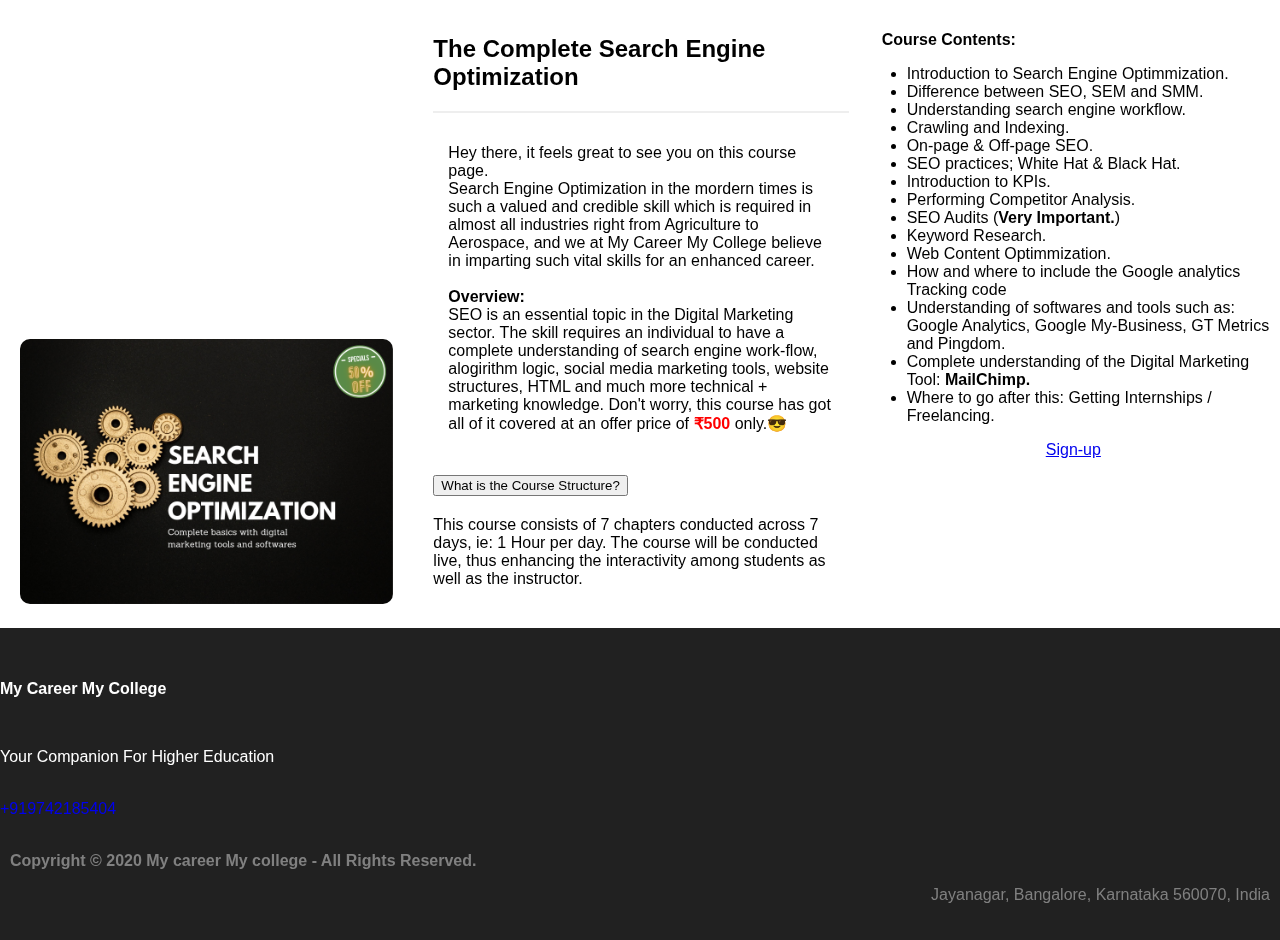
<file: SEO-Course.html>
<!DOCTYPE html>
<html>
  <head>
    <meta charset="utf-8">
    <meta name="viewport" content="width=device-width, initial-scale=1">
    <link rel="stylesheet" type="text/css" href="./course-details.css">
    <link rel="stylesheet" type="text/css" href="./footer.css">
    <title>The Complete Search Engine Optimization</title>
    <link rel="shortcut icon" type="image/png" href="./src/favicon.png"/>
    <link href="https://cdn.jsdelivr.net/npm/bootstrap@5.0.0-beta1/dist/css/bootstrap.min.css" rel="stylesheet" integrity="sha384-giJF6kkoqNQ00vy+HMDP7azOuL0xtbfIcaT9wjKHr8RbDVddVHyTfAAsrekwKmP1" crossorigin="anonymous">

    <meta name="keywords" content="learning, digital marketing, online courses, search engine optimization, seo, web designing, website, web development, best e-learning platform, my learning">
    <meta name="description" content="The Complete Search Engine Optimization - seo audits, keyword research, google analytics, mailchimp, crawling, indexing, sem, digital marketing">

    <meta property='og:title' content='My Career My College - My-Learning'/>

    <meta property='og:image' content='src/thumbnail.png'/>

    <meta property='og:description' content='Learn the most Industry In-Deemand skills curated in the form of interactive courses.'/>

    <meta property='og:url' content='https://www.mydigitallearning.ml/SEO-Course.html'/>
  </head>
  <body>

    <div class="productgrid">
      <div id="caption" class="box">
        <h2 class="upper-heading"><strong>The Complete Search Engine Optimization</strong></h2><hr class="upper-hr">
      <iframe width="100%" height="315" src="https://www.youtube.com/embed/m9ciVnDLWos" frameborder="0" allow="accelerometer; autoplay; clipboard-write; encrypted-media; gyroscope; picture-in-picture" allowfullscreen></iframe>
      <a href="./src/seo.png" target="_blank"><img src="./src/seo.png"></a>
      <a href="./SEO-signup.html" role="button" class="btn btn-primary btn-m upper-button">Sign-up</a>
      </div>
      <div class="text-center">
        <h2 style="padding-top:15px;" class="lower-heading"><strong>The Complete Search Engine Optimization</strong></h2><hr class="lower-hr">
      <div class="ulcost" style="text-align:left;">
        <p style="padding:15px;">Hey there, it feels great to see you on this course page.<br>
          Search Engine Optimization in the mordern times is such a valued and credible skill which is required in almost all industries right from Agriculture to Aerospace, and we at My Career My College believe in imparting such vital skills for an enhanced career.<br><br>
          <b>Overview:</b><br>
          SEO is an essential topic in the Digital Marketing sector. The skill requires an individual to have a complete understanding of search engine work-flow, alogirithm logic, social media marketing tools, website structures, HTML and much more technical + marketing knowledge.
          Don't worry, this course has got all of it covered at an offer price of <b style="color:red;">₹500</b> only.😎<br>
          <div class="accordion accordion-flush" id="accordionFlushExample">
            <div class="accordion-item">
              <h2 class="accordion-header" id="flush-headingOne">
                <button class="accordion-button collapsed border" type="button" data-bs-toggle="collapse" data-bs-target="#flush-collapseOne" aria-expanded="false" aria-controls="flush-collapseOne">
                  What is the Course Structure?
                </button>
              </h2>
              <div id="flush-collapseOne" class="accordion-collapse collapse" aria-labelledby="flush-headingOne" data-bs-parent="#accordionFlushExample">
                <div class="accordion-body text-center">
                  This course consists of 7 chapters conducted across 7 days, ie: 1 Hour per day. The course will be conducted live, thus enhancing the interactivity among students as well as the instructor.
                </div>
              </div>
            </div>
          </div>
        </p>
      </div>
      </div>

      <div style="text-align:left;">
        <p class="para"><b>Course Contents:</b>
          <ul>
            <li>Introduction to Search Engine Optimmization.</li>
            <li>Difference between SEO, SEM and SMM.</li>
            <li>Understanding search engine workflow.</li>
            <li>Crawling and Indexing.</li>
            <li>On-page & Off-page SEO.</li>
            <li>SEO practices; White Hat & Black Hat.</li>
            <li>Introduction to KPIs.</li>
            <li>Performing Competitor Analysis.</li>
            <li>SEO Audits (<b>Very Important.</b>)</li>
            <li>Keyword Research.</li>
            <li>Web Content Optimmization.</li>
            <li>How and where to include the Google analytics Tracking code</li>
            <li>Understanding of softwares and tools such as: Google Analytics, Google My-Business, GT Metrics and Pingdom.</li>
            <li>Complete understanding of the Digital Marketing Tool: <b>MailChimp.</b></li>
            <li>Where to go after this: Getting Internships / Freelancing.</li>
        </ul>
        <div class="sign-up">
          <a href="./SEO-signup.html" role="button" class="btn btn-primary btn-m">Sign-up</a>
        </div>
      </p>
      </div>
    </div>

    <footer>
      <div class="footer text-center">
        <br><br>
        <p><strong>My Career My College</strong></p>
        <br>
        <p>Your Companion For Higher Education</p>
        <br>
        <a id="phone" href="tel:+919742185404">+919742185404</a>
      </div>
      <br>
      <div class="copy-rights">
        <p><strong>Copyright © 2020 My career  My college - All Rights Reserved.</strong></p>
        <p id="right">Jayanagar, Bangalore, Karnataka 560070, India</p>
        <br><br>
      </div>
    </footer>




    <script src="https://cdn.jsdelivr.net/npm/bootstrap@5.0.0-beta1/dist/js/bootstrap.bundle.min.js" integrity="sha384-ygbV9kiqUc6oa4msXn9868pTtWMgiQaeYH7/t7LECLbyPA2x65Kgf80OJFdroafW" crossorigin="anonymous"></script>
  </body>
</html>
</file>
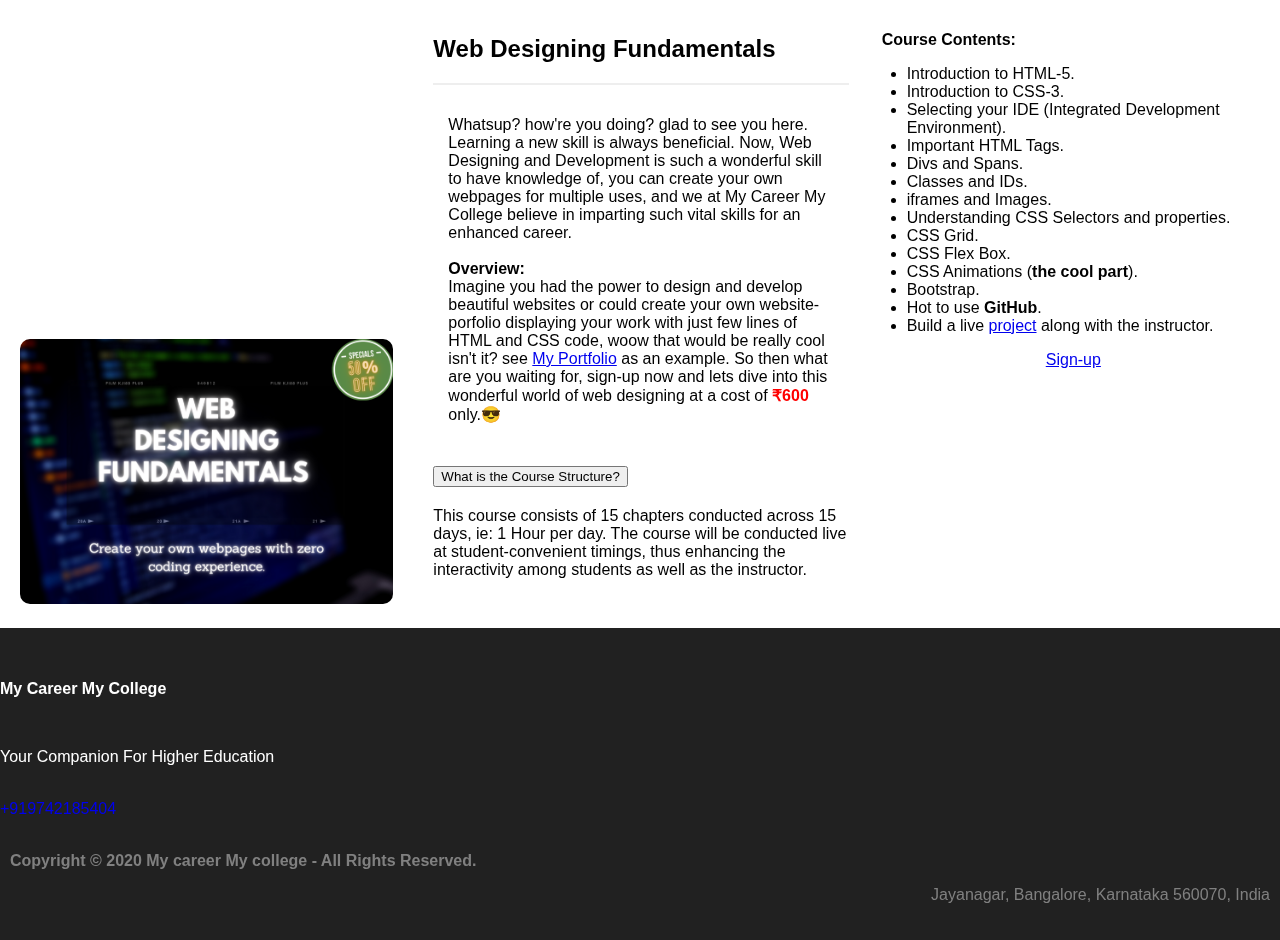
<file: Web-Design.html>
<!DOCTYPE html>
<html>
  <head>
    <meta charset="utf-8">
    <meta name="viewport" content="width=device-width, initial-scale=1">
    <link rel="stylesheet" type="text/css" href="./course-details.css">
    <link rel="stylesheet" type="text/css" href="./footer.css">
    <title>Web Designing Fundamentals</title>
    <link rel="shortcut icon" type="image/png" href="./src/favicon.png"/>
    <link href="https://cdn.jsdelivr.net/npm/bootstrap@5.0.0-beta1/dist/css/bootstrap.min.css" rel="stylesheet" integrity="sha384-giJF6kkoqNQ00vy+HMDP7azOuL0xtbfIcaT9wjKHr8RbDVddVHyTfAAsrekwKmP1" crossorigin="anonymous">

    <meta name="keywords" content="learning, digital marketing, online courses, search engine optimization, seo, web designing, website, web development, best e-learning platform, my learning">
    <meta name="description" content="Web Designing Fundamentals - HTML, CSS, tags, div, span, classes, selectors, properties, github">

    <meta property='og:title' content='My Career My College - My-Learning'/>

    <meta property='og:image' content='src/thumbnail.png'/>

    <meta property='og:description' content='Learn the most Industry In-Deemand skills curated in the form of interactive courses.'/>

    <meta property='og:url' content='https://www.mydigitallearning.ml/Web-Design.html'/>
  </head>
  <body>

    <div class="productgrid">
      <div id="caption" class="box">
        <h2 class="upper-heading"><strong>Web Designing Fundamentals</strong></h2><hr class="upper-hr">
        <iframe width="100%" height="315" src="https://www.youtube.com/embed/UwgcVhq9zxc" frameborder="0" allow="accelerometer; autoplay; clipboard-write; encrypted-media; gyroscope; picture-in-picture" allowfullscreen></iframe>
      <a href="./src/web-dev.png" target="_blank"><img src="./src/web-dev.png"></a>
      <a href="./web-signup.html" role="button" class="btn btn-primary btn-m upper-button">Sign-up</a>
      </div>
      <div class="text-center">
        <h2 style="padding-top:15px;" class="lower-heading"><strong>Web Designing Fundamentals</strong></h2><hr class="lower-hr">
      <div class="ulcost" style="text-align:left;">
        <p style="padding:15px;">Whatsup? how're you doing? glad to see you here.<br>
          Learning a new skill is always beneficial. Now, Web Designing and Development is such a wonderful skill to have knowledge of, you can create your own webpages for multiple uses, and we at My Career My College believe in imparting such vital skills for an enhanced career.<br><br>
          <b>Overview:</b><br>
          Imagine you had the power to design and develop beautiful websites or could create your own website-porfolio displaying your work with just few lines of HTML and CSS code, woow that would be really cool isn't it? see <a href="https://keyurshinde.netlify.app" target="_blank">My Portfolio</a> as an example. So then what are you waiting for, sign-up now and lets dive into this wonderful world of web designing at a cost of <b style="color:red;">₹600</b> only.😎<br>
          <div class="accordion accordion-flush" id="accordionFlushExample">
            <div class="accordion-item">
              <h2 class="accordion-header" id="flush-headingOne">
                <button class="accordion-button collapsed border" type="button" data-bs-toggle="collapse" data-bs-target="#flush-collapseOne" aria-expanded="false" aria-controls="flush-collapseOne">
                  What is the Course Structure?
                </button>
              </h2>
              <div id="flush-collapseOne" class="accordion-collapse collapse" aria-labelledby="flush-headingOne" data-bs-parent="#accordionFlushExample">
                <div class="accordion-body text-center">
                  This course consists of 15 chapters conducted across 15 days, ie: 1 Hour per day. The course will be conducted live at student-convenient timings, thus enhancing the interactivity among students as well as the instructor.
                </div>
              </div>
            </div>
          </div>
        </p>
      </div>
      </div>

      <div style="text-align:left;">
        <p class="para"><b>Course Contents:</b>
          <ul>
            <li>Introduction to HTML-5.</li>
            <li>Introduction to CSS-3.</li>
            <li>Selecting your IDE (Integrated Development Environment).</li>
            <li>Important HTML Tags.</li>
            <li>Divs and Spans.</li>
            <li>Classes and IDs.</li>
            <li>iframes and Images.</li>
            <li>Understanding CSS Selectors and properties.</li>
            <li>CSS Grid.</li>
            <li>CSS Flex Box.</li>
            <li>CSS Animations (<b>the cool part</b>).</li>
            <li>Bootstrap.</li>
            <li>Hot to use <b>GitHub</b>.</li>
            <li>Build a live <a href="https://keyur1515.github.io/fashioncompare/" target="_blank">project</a> along with the instructor.</li>
        </ul>
        <div class="sign-up">
          <a href="./web-signup.html" role="button" class="btn btn-primary btn-m">Sign-up</a>
        </div>
      </p>
      </div>
    </div>

    <footer>
      <div class="footer text-center">
        <br><br>
        <p><strong>My Career My College</strong></p>
        <br>
        <p>Your Companion For Higher Education</p>
        <br>
        <a id="phone" href="tel:+919742185404">+919742185404</a>
      </div>
      <br>
      <div class="copy-rights">
        <p><strong>Copyright © 2020 My career  My college - All Rights Reserved.</strong></p>
        <p id="right">Jayanagar, Bangalore, Karnataka 560070, India</p>
        <br><br>
      </div>
    </footer>




    <script src="https://cdn.jsdelivr.net/npm/bootstrap@5.0.0-beta1/dist/js/bootstrap.bundle.min.js" integrity="sha384-ygbV9kiqUc6oa4msXn9868pTtWMgiQaeYH7/t7LECLbyPA2x65Kgf80OJFdroafW" crossorigin="anonymous"></script>
  </body>
</html>
</file>
<file: course-details.css>
html {
  scroll-behavior: smooth;
}

body{
  margin: auto 0;
  font-family: sans-serif;
  scroll-behavior: smooth;
}

.productgrid{
  display:grid;
  grid-gap:20px;
  grid-template-columns:repeat(auto-fill, minmax(350px, 1fr));
}

.box > a > img{
  width: 100%;
  border-radius: 10px;
}

.box{
  padding:0px;
  margin: 20px;
  text-align: center;
}

.webtable{
  text-align: center;
  display:grid;
  grid-gap:5px;
  grid-template-columns:repeat(auto-fill, minmax(350px, 1fr));
}

.para {
  padding-left:15px;
  padding-top: 15px;
  margin-bottom: 0;
}


@media screen and (max-width: 720px) {
  .lower-heading{
    display: none;
  }
}
@media screen and (min-width: 720px) {
  .upper-heading{
    display: none;
  }
  .upper-hr {
    display: none;
  }
  .upper-button {
    display: none !important;
  }
}


.sign-up{
  width: 100%;
  text-align: center;
}

.btn-primary {
  width: 80%;
}

.upper-button {
  margin-top: 40px;
}

.lower-hr {
  margin: 0;
}


.cost{
  text-align: center;
  display:grid;
  grid-gap:20px;
  grid-template-columns:1fr 1fr;
}
hr{
  width: 100%;
  height: 0;
  border-style: groove;
}
.share{
  text-align: center;
}
.share > a > img{
  width: 20px;
  padding: 5px;
}
figcaption{
  margin-left: 155px;
  color: darkgrey;

}
</file>
<file: footer.css>
.footer {
  color: white;
  background-color: #212121;
}

#phone {
  text-decoration: none;
}

.copy-rights {
  color: grey;
  background-color:#212121;
  padding-left:10px;
  padding-right:10px;
}
#right {
  margin-bottom: 0px;
  display: flex;
  justify-content: flex-end;
}

@media screen and (max-width: 800px) {
  .copy-rights {
     text-align: center !important;
  }
  #right {
    justify-content: center;
  }
}
footer {
  background-color:#212121;
}
</file>
